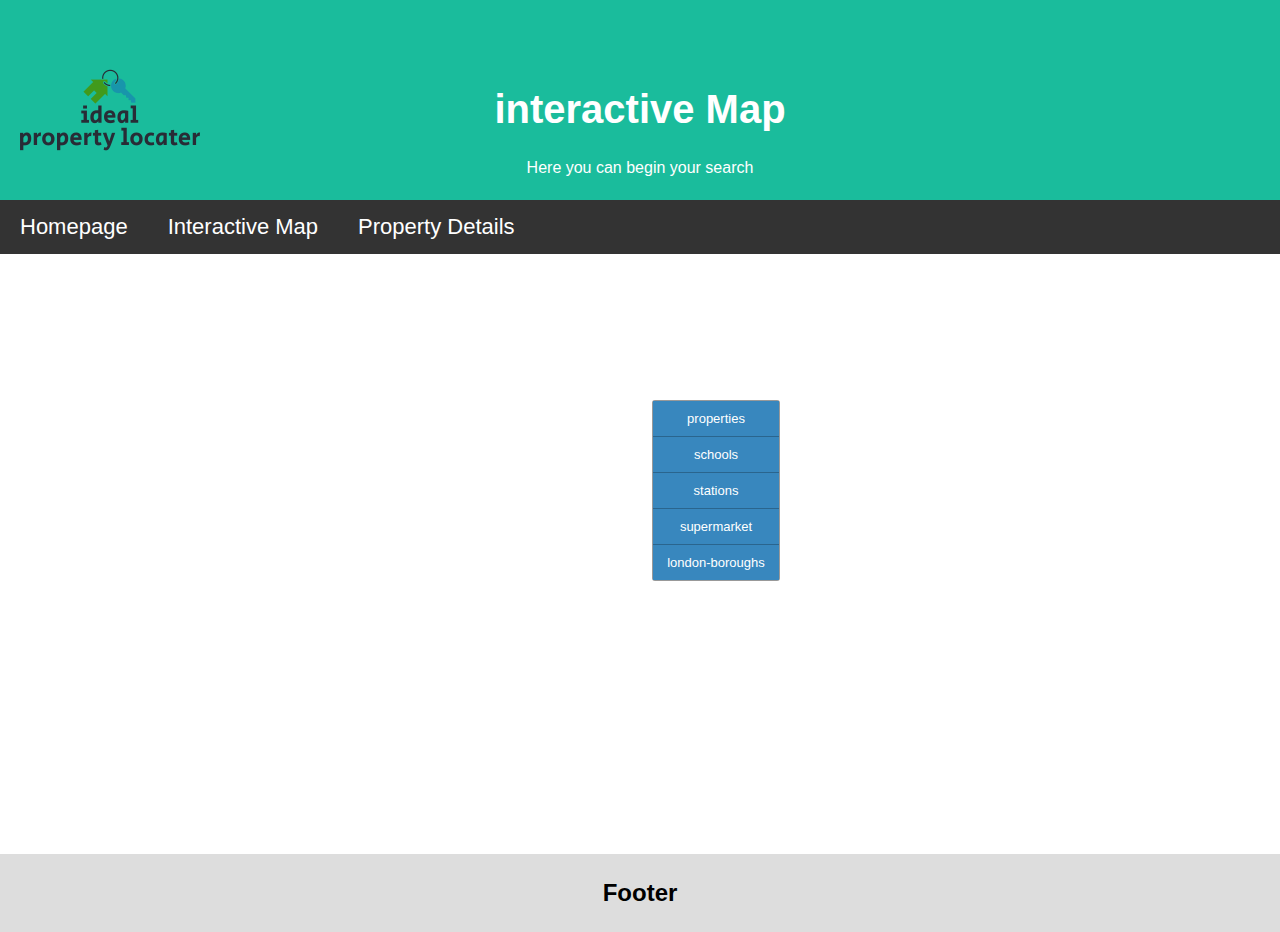
<file: Interactive Map.html>
<!DOCTYPE html>
<html lang="en">
  <head>
    <title>Interactive Map</title>
    <meta charset="UTF-8">
    <link rel="stylesheet" href="styles.css">
    <meta name="viewport" content="width=device-width, initial-scale=1" />
    
   <!-- This is the mapbox api file-->
    <script src='https://api.mapbox.com/mapbox-gl-js/v2.1.1/mapbox-gl.js'></script>
    <link href='https://api.mapbox.com/mapbox-gl-js/v2.1.1/mapbox-gl.css' rel='stylesheet' />
    <!-- geocoder links-->
    <script src='https://api.mapbox.com/mapbox-gl-js/plugins/mapbox-gl-geocoder/v4.7.0/mapbox-gl-geocoder.min.js'></script>
    <link rel='stylesheet' href='https://api.mapbox.com/mapbox-gl-js/plugins/mapbox-gl-geocoder/v4.7.0/mapbox-gl-geocoder.css' type='text/css' />
  
  </head>
  
  <!-- main header -->
  <div class="header">
    <div class="logo"><img src="logo.png" alt = "logo of company " > </div>
    <h1>interactive Map</h1>
    <p>Here you can begin your search</p>
  </div>
<!-- navigation bar-->
  <div class="navbar">
    <a href="index.html">Homepage</a>
    <a href="Interactive Map.html">Interactive Map</a>
    <a href="#">Property Details</a>
  </div>
  <!-- begins code for filter layer menu-->
  <nav id="menu">
    <script>
// CHANGE: Add layer names that need to be toggled
var toggleableLayerIds = ['properties', 'schools', 'stations', 'supermarket', 'london-boroughs'];

for (var i = 0; i < toggleableLayerIds.length; i++) {
  var id = toggleableLayerIds[i];

  var link = document.createElement('a');
  link.href = '#';
  link.className = 'active';
  link.textContent = id;

  link.onclick = function(e) {
    var clickedLayer = this.textContent;
    e.preventDefault();
    e.stopPropagation();

    var visibility = map.getLayoutProperty(clickedLayer, 'visibility');

    if (visibility === 'visible') {
      map.setLayoutProperty(clickedLayer, 'visibility', 'none');
      this.className = '';
    } else {
      this.className = 'active';
      map.setLayoutProperty(clickedLayer, 'visibility', 'visible');
    }

  };

  var layers = document.getElementById('menu');
  layers.appendChild(link);
}
    </script>


  </nav>
  <!-- Here I will input the map for usage-->
  <div id='map' style='width: 600px; height: 600px;'></div>
  <script>
    mapboxgl.accessToken = 'pk.eyJ1IjoicmFxdWVlYi1zaGFiYmlyIiwiYSI6ImNrbTBsaHVvdzNuYzYybm53bDFkc25vZXEifQ.SqfzDl4re2r_WOm6USqexA';
    
    //set bounds to London, London
    var bounds = [ 
      [-0.5480874218257838, 51.254533862906214], //Southwest coordinates
      [0.29491854235135406, 51.74717611931092] //Northeast coordinates 
    ];

    var map = new mapboxgl.Map({
      container: 'map',
      style: 'mapbox://styles/raqueeb-shabbir/ckmtasf08250n17p8lpeifrt5',
      center: [-0.118092,51.509865], // starting position [lng, lat]
      maxBounds: bounds, // Sets bounds as max. This is required to limit the map panning
      zoom: 2 // starting zoom
    });
    var geocoder = new MapboxGeocoder({ // Initialize the geocoder
      accessToken: mapboxgl.accessToken, // Set the access token
      mapboxgl: mapboxgl, // Set the mapbox-gl instance
      marker: false, // Do not use the default marker style
      placeholder: 'Search for places within London', // Placeholder text for search bar
      bbox: [-0.5480874218257838, 51.254533862906214, 0.29491854235135406, 51.74717611931092] // boundary for London
});
// Add the geocoder to the map
map.addControl(geocoder);


// After the map style has loaded on the page,
// add a source layer and default styling for a single point
map.on('load', function() {
  map.addSource('single-point', {
    type: 'geojson',
    data: {
      type: 'FeatureCollection',
      features: []
    }
  });
// Setting the school, shop and station layer to no visibility
  map.setLayoutProperty('schools', 'visibility', 'none');
  map.setLayoutProperty('stations', 'visibility', 'none');
  map.setLayoutProperty('supermarket', 'visibility', 'none');  

//adding circle to mark the position of the searched location
  map.addLayer({
    id: 'point',
    source: 'single-point',
    type: 'circle',
    paint: {
      'circle-radius': 10,
      'circle-color': '#448ee4'
    }
  });


  // Listen for the `result` event from the Geocoder
  // `result` event is triggered when a user makes a selection
  //  Add a marker at the result's coordinates
  geocoder.on('result', function(e) {
    map.getSource('single-point').setData(e.result.geometry);
  });
});


 // Code for popup on property layer
 map.on('click','properties' ,function(e) {

  

  // Storing variable for html link and image for each property 
    var MoretonTerrace = '<a href = "MoretonTerrace.html"> <img src="https://tinyurl.com/moretonterrace" style="width: 100px; height: 100px;"/></a>'
    var AddisonBridge = '<a href = "AddisonBridge.html"> <img src="https://tinyurl.com/AddisonBridge" style="width: 100px; height: 100px;"/></a>'
    var WestburyAvenue = '<a href = "WestburyAvenue.html"> <img src="https://tinyurl.com/westburyavenue" style="width: 100px; height: 100px;"/></a>'
    var CityPeninsula = '<a href = "CityPeninsula.html"> <img src="https://tinyurl.com/citypeninsula" style="width: 100px; height: 100px;"/></a>'
    var PretoriaRd = '<a href = "PretoriaRd.html"> <img src="https://tinyurl.com/pretoriard" style="width: 100px; height: 100px;"/></a>'
    var DongolaRd = '<a href = "DongolaRd.html"> <img src="https://tinyurl.com/dongolard" style="width: 100px; height: 100px;"/></a>'
    var MontagueRd ='<a href = "MontagueRd.html"> <img src="https://tinyurl.com/montaguerd" style="width: 100px; height: 100px;"/></a>'
    var HighwoodCrt ='<a href = "HighwoodCrt.html"> <img src="https://tinyurl.com/highwoodcrt" style="width: 100px; height: 100px;"/></a>'
    var DudleyRd = '<a href = "DudleyRd.html"> <img src="https://tinyurl.com/dudleyrd" style="width: 100px; height: 100px;"/></a>'
   // Default imformation for each property  
    var default_contents = '<h3>' + e.features[0].properties.Price + '</h3><h3>' +e.features[0].properties.Listing_type + '</h3><p>'
       + "Address: " +  e.features[0].properties.Address + '</p><p>' + "Bedrooms: " +  e.features[0].properties.Bedrooms + 
        '</p><p>' + "Bathrooms: " +  e.features[0].properties.Bathrooms + '</p>'
    var popup = new mapboxgl.Popup({closeOnClick: true})
  .setLngLat(e.lngLat)
  .setHTML (default_contents)
      .addTo(map);
//If statements for each property 
      if(e.features[0].properties.Address == "Moreton Terrrace, SW1V"){
        popup
       .setHTML (MoretonTerrace + default_contents)
      }
      if(e.features[0].properties.Address == "Addison Bridge Place, W14"){
        popup
       .setHTML (AddisonBridge + default_contents)
      }
      if(e.features[0].properties.Address == "Westbury Avenue, Southall"){
        popup
       .setHTML (WestburyAvenue + default_contents)
      }
      if(e.features[0].properties.Address == "City Peninsula, SE10"){
        popup
       .setHTML (CityPeninsula + default_contents)
      }
      if(e.features[0].properties.Address == "Pretoria Road, E11"){
        popup
       .setHTML (PretoriaRd + default_contents)
      }
      if(e.features[0].properties.Address == "Dongola Road, N17"){
        popup
       .setHTML (DongolaRd + default_contents)
      }
      if(e.features[0].properties.Address == "Montague Road, CR0"){
        popup
       .setHTML (MontagueRd + default_contents)
      }
      if(e.features[0].properties.Address == "Highwood Court, EN5"){
        popup
       .setHTML (HighwoodCrt + default_contents)
      }
      if(e.features[0].properties.Address == "Dudley Road, IG1"){
        popup
       .setHTML (DudleyRd + default_contents)
      }
      
      
      
      
      


      
  })

// Code for school layer
  map.on('click','schools' ,function(e) {
    new mapboxgl.Popup()
    .setLngLat(e.lngLat)
    .setHTML('<h2>' + e.features[0].properties.SCHOOL_NAM +'</h2><p>' + e.features[0].properties.GENDER + '</p>')
      .addTo(map);
  })


// Code for stations layer
map.on('click','stations' ,function(e) {
    new mapboxgl.Popup()
    .setLngLat(e.lngLat)
    .setHTML('<h2>' +"Station Name: " + e.features[0].properties.NAME +'</h2><p>' +"Line(s): "+ e.features[0].properties.LINES + '</p><p>' + "Zone(s): "+ e.features[0].properties.Zone + '</p>'  )
      .addTo(map);
      
  })

// Code for supermarket layer
map.on('click','supermarket' ,function(e) {
    new mapboxgl.Popup()
    .setLngLat(e.lngLat)
    .setHTML('<h2>' +"Shop: " + e.features[0].properties.name +'</h2>' )
      .addTo(map);
  })
// Code for London Borough layer
map.on('click','london-boroughs' ,function(e) {
    new mapboxgl.Popup()
    .setLngLat(e.lngLat)
    .setHTML('<h2>' +"London borough of:  " + e.features[0].properties.name +'</h2><h3>' +"Number of registered crimes: " + e.features[0].properties.registered_crime + '</h3>' )
      .addTo(map);
  })

  </script>



  <div class="footer">
    <h2>Footer</h2>
  </div>

  

</html>
</file>
<file: styles.css>
body {
  font-family: Arial, Helvetica, sans-serif;
}

.header {
  padding: 10px; /* some padding */
  text-align: center; /* center the text */
  background: rgb(26, 188, 156); /* green background */
  color: white; /* white text color */
  height: 200px;
}
/* Increase the font size of the <h1> element */
.header h1 {
  font-size: 40px;
}

/* position of logo */
.logo {
  text-align: left;
  height: 50px;
}

/* Style the top navigation bar */
.navbar {
  overflow: hidden; /* Hide overflow */
  background-color: #333; /* Dark background color */
}

/* Style the navigation bar links */
.navbar a {
  float: left; /* Make sure that the links stay side-by-side */
  display: block; /* Change the display to block, for responsive reasons (see below) */
  color: white; /* White text color */
  text-align: center; /* Center the text */
  padding: 14px 20px; /* Add some padding */
  text-decoration: none; /* Remove underline */
}

/* Change color on hover/mouse-over */
.navbar a:hover {
  background-color: #ddd; /* Grey background color */
  color: black; /* Black text color */
}

/* Ensure proper sizing */
* {
  box-sizing: border-box;
}

/* Main column */
.main {
  flex: 70%; /* Set the width of the main content */
  background-color: white; /* White background color */
  padding: 20px; /* Some padding */
}

/* Responsive layout - when the screen is less than 400px wide, make the navigation links stack on top of each other instead of next to each other */
@media screen and (max-width: 400px) {
  .navbar a {
    float: none;
    width: 100%;
  }
}
.footer {
  padding: 5px; /* Some padding */
  text-align: center; /* Center text*/
  background: #ddd; /* Grey background */
}

* {
  box-sizing: border-box;
}
body {
  font-family: Verdana, sans-serif;
  margin: 0;
}
.mySlides {
  display: none;
}
img {
  vertical-align: middle;
}

/* Slideshow container */
.slideshow-container {
  max-width: 50%;
  position: relative;
  margin: auto;
}

/* Hide the images by default */
.mySlides {
  display: none;
}

/* Next & previous buttons */
.prev,
.next {
  cursor: pointer;
  position: absolute;
  top: 50%;
  width: auto;
  margin-top: -22px;
  padding: 16px;
  color: white;
  font-weight: bold;
  font-size: 18px;
  transition: 0.6s ease;
  border-radius: 0 3px 3px 0;
  user-select: none;
}

/* Position the "next button" to the right */
.next {
  right: 0;
  border-radius: 3px 0 0 3px;
}

/* On hover, add a black background color with a little bit see-through */
.prev:hover,
.next:hover {
  background-color: rgba(0, 0, 0, 0.8);
}

/* Caption text */
.text {
  color: #f2f2f2;
  font-size: 15px;
  padding: 8px 12px;
  position: absolute;
  bottom: 8px;
  width: 100%;
  text-align: center;
}

/* Number text (1/3 etc) */
.numbertext {
  color: #f2f2f2;
  font-size: 12px;
  padding: 8px 12px;
  position: absolute;
  top: 0;
}

/* The dots/bullets/indicators */
.dot {
  cursor: pointer;
  height: 15px;
  width: 15px;
  margin: 0 2px;
  background-color: #bbb;
  border-radius: 50%;
  display: inline-block;
  transition: background-color 0.6s ease;
}

.active,
.dot:hover {
  background-color: #717171;
}

/* Fading animation */
.fade {
  -webkit-animation-name: fade;
  -webkit-animation-duration: 1.5s;
  animation-name: fade;
  animation-duration: 1.5s;
}

@-webkit-keyframes fade {
  from {
    opacity: 0.4;
  }
  to {
    opacity: 1;
  }
}

@keyframes fade {
  from {
    opacity: 0.4;
  }
  to {
    opacity: 1;
  }
}

/* The text bubble for property information */
.Property-Information {
  position: absolute;
  top: 270px;
  width: 200px;
  background-color: aquamarine;
  border-radius: 5%;
  display: block;
  text-size-adjust: 10%;
  size: 50%;
}
.card {
  box-shadow: 0 4px 8px 0 rgba(0, 0, 0, 0.2);
  width: 10%;
  margin: auto;
  text-align: center;
  position: absolute;
  right: 50px;
  top: 300px;
  text-size-adjust: 10%;
}

.title {
  color: grey;
  font-size: 18px;
}

button {
  border: none;
  outline: 0;
  display: inline-block;
  padding: 8px;
  color: white;
  background-color: #000;
  text-align: center;
  cursor: pointer;
  width: 100%;
  font-size: 18px;
}

a {
  text-decoration: none;
  font-size: 22px;
  color: black;
}

button:hover,
a:hover {
  opacity: 0.7;
}


/* Styling for the navigation menu starts here */
#menu {
  background: #fff;
  position: absolute;
  z-index: 1;
  top: 400px;
  right: 500px;
  border-radius: 3px;
  width: 10%;
  border: 1px solid rgba(0, 0, 0, 0.4);
  font-family: "Open Sans", sans-serif;
}

#menu a {
  font-size: 13px;
  color: #404040;
  display: block;
  margin: 0;
  padding: 0;
  padding: 10px;
  text-decoration: none;
  border-bottom: 1px solid rgba(0, 0, 0, 0.25);
  text-align: center;
}

#menu a:last-child {
  border: none;
}

#menu a:hover {
  background-color: #f8f8f8;
  color: #404040;
}

#menu a.active {
  background-color: #3887be;
  color: #ffffff;
}

#menu a.active:hover {
  background: #3074a4;
}

/*Styling for Navigation menu ends here */

/* Styling for slideshow on homepage */



.advert-property{
  height: 50%;
  width: 50%;
  max-height: 5%;
  display: block;
  margin-left: auto;
  margin-right: auto;
  box-shadow: 5px 10x;
  border: 5px solid rgb(26, 188, 156);
  width: 510px;
  height: 410px;
  

}

/* Styling for tutorial video */
.tutorial{
  padding-left: 500px;
  padding-top: 10px;
 
}

/*Styling for alert message */
.message {
  padding: 20px;
  background-color: #1793cc;
  color: white;
  top: 500px;
}

.closebtn {
  margin-left: 15px;
  color: white;
  font-weight: bold;
  float: right;
  font-size: 22px;
  line-height: 20px;
  cursor: pointer;
  transition: 0.3s;
}

.closebtn:hover {
  color: black;
}

/* styling ends here */
</file>
